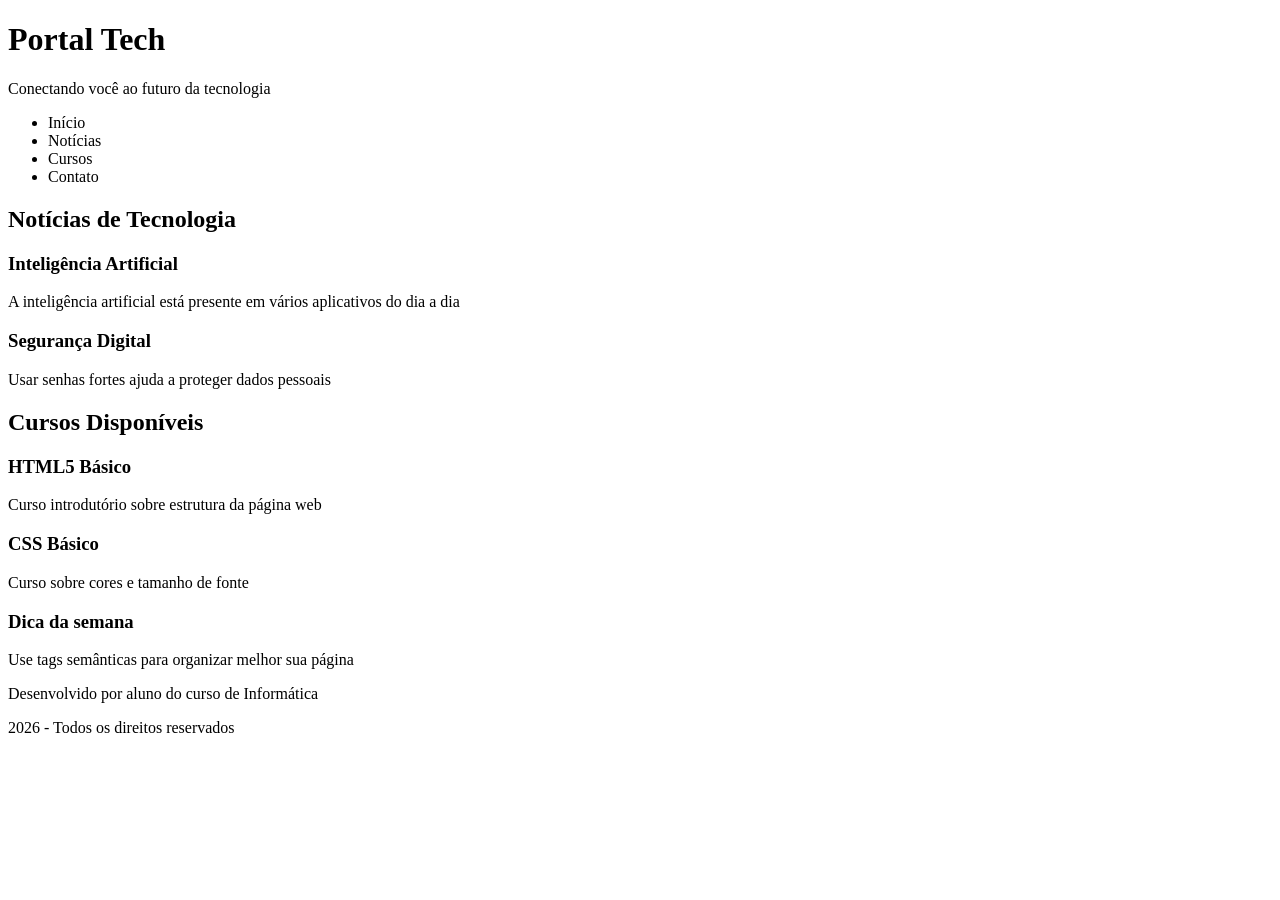
<file: Aula01 - 2trimestre/index.html>
<!DOCTYPE html>
<html lang="pt-br">
    <head>
        <title>Portal tech</title>
        <meta charset="UTF-8">
    </head>
    <body>
        <header>
            <h1>Portal Tech</h1>
            <p>Conectando você ao futuro da tecnologia</p>
        </header>
        <nav>
            <ul>
                <li>Início</li>
                <li>Notícias</li>
                <li>Cursos</li>
                <li>Contato</li>
            </ul>
        </nav>
        <main>
            <section>
                <h2>Notícias de Tecnologia</h2>
                <article>
                    <h3>Inteligência Artificial</h3>
                    <p>A inteligência artificial está presente em vários aplicativos do dia a dia</p>
                </article>
                <article>
                    <h3>Segurança Digital</h3>
                    <p>Usar senhas fortes ajuda a proteger dados pessoais</p>
                </article>
            </section>
            <section>
                <h2>Cursos Disponíveis</h2>
                <article>
                    <h3>HTML5 Básico</h3>
                    <p>Curso introdutório sobre estrutura da página web</p>
                </article>
            </section>
            <section>
                <article>
                    <h3>CSS Básico</h3>
                    <p>Curso sobre cores e tamanho de fonte</p>
                </article>
            </section>
            <aside>
                <h3>Dica da semana</h3>
                <p>Use tags semânticas para organizar melhor sua página</p>
            </aside>
        </main>
        <footer>
            <p>Desenvolvido por aluno do curso de Informática</p>
            <p>2026 - Todos os direitos reservados</p>
        </footer>
    </body>
</html>
</file>
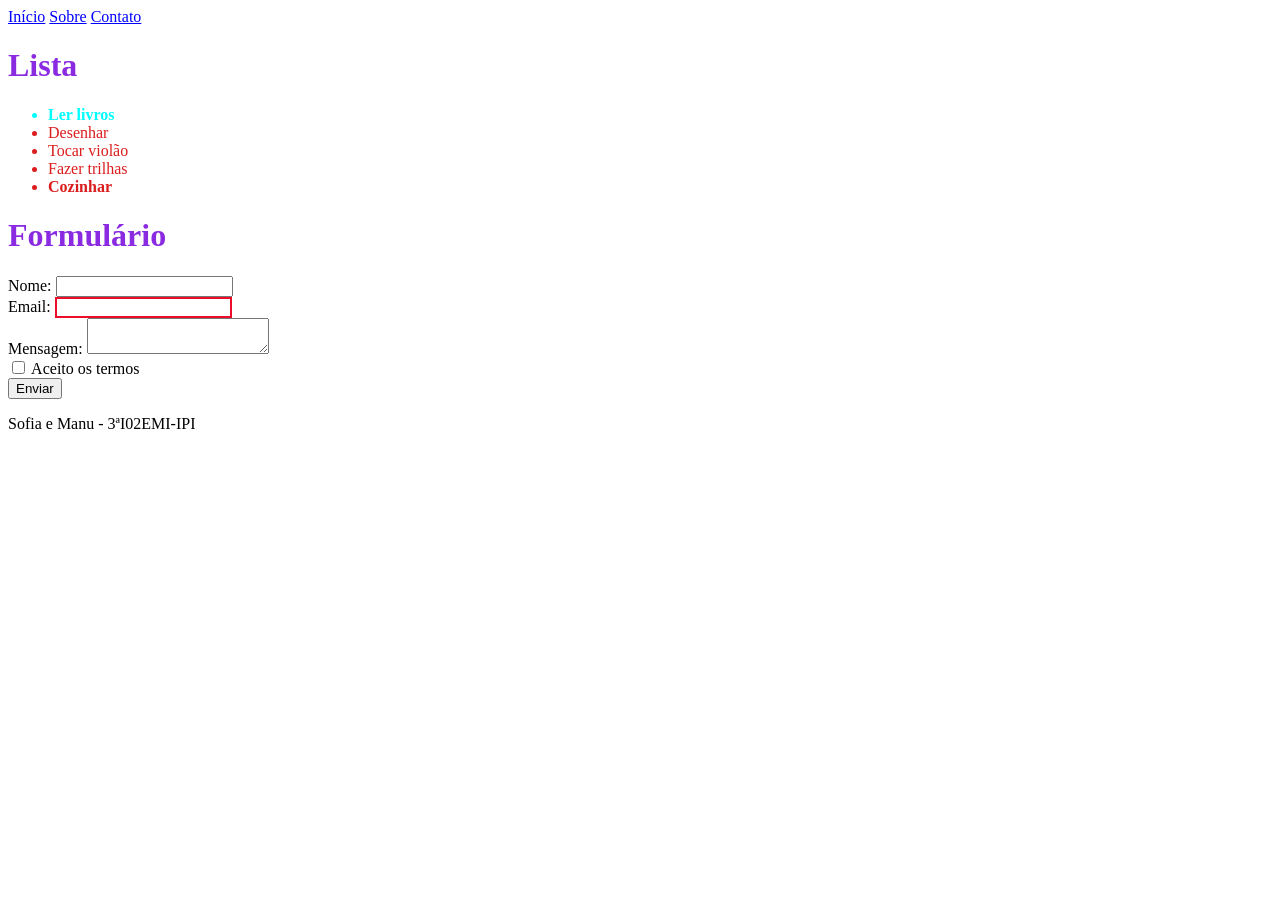
<file: Aula02_2ºTri/index.html>
<!DOCTYPE html>
<html>
    <head>
        <title>Aula Seletores de Pseudo-Classe</title>
        <meta charset="UTF-8">
        <link rel="stylesheet" href="style.css">
    </head>
    <body>
        <header>
            <nav>
                <a href="#home">Início</a>
                <a href="#sobre">Sobre</a>
                <a href="#contato">Contato</a>
            </nav>
        </header>
        <main>
            <h1> Lista </h1>

            <ul>
                <li>Ler livros</li>
                <li>Desenhar</li>
                <li>Tocar violão</li>
                <li>Fazer trilhas</li>
                <li>Cozinhar</li>
            </ul>

            <h1>Formulário</h1>

            <form>
                <label>Nome: <input type="text" required></label><br>
                <label>Email: <input type="email" required></label><br>
                <label>Mensagem: <textarea required></textarea></label><br>
                <label><input type="checkbox"> Aceito os termos</label><br>
                <button type="submit">Enviar</button>
            </form>
        </main>
        <footer>
            <p>Sofia e Manu - 3ªI02EMI-IPI</p>
        </footer>
    </body>

</html>
</file>
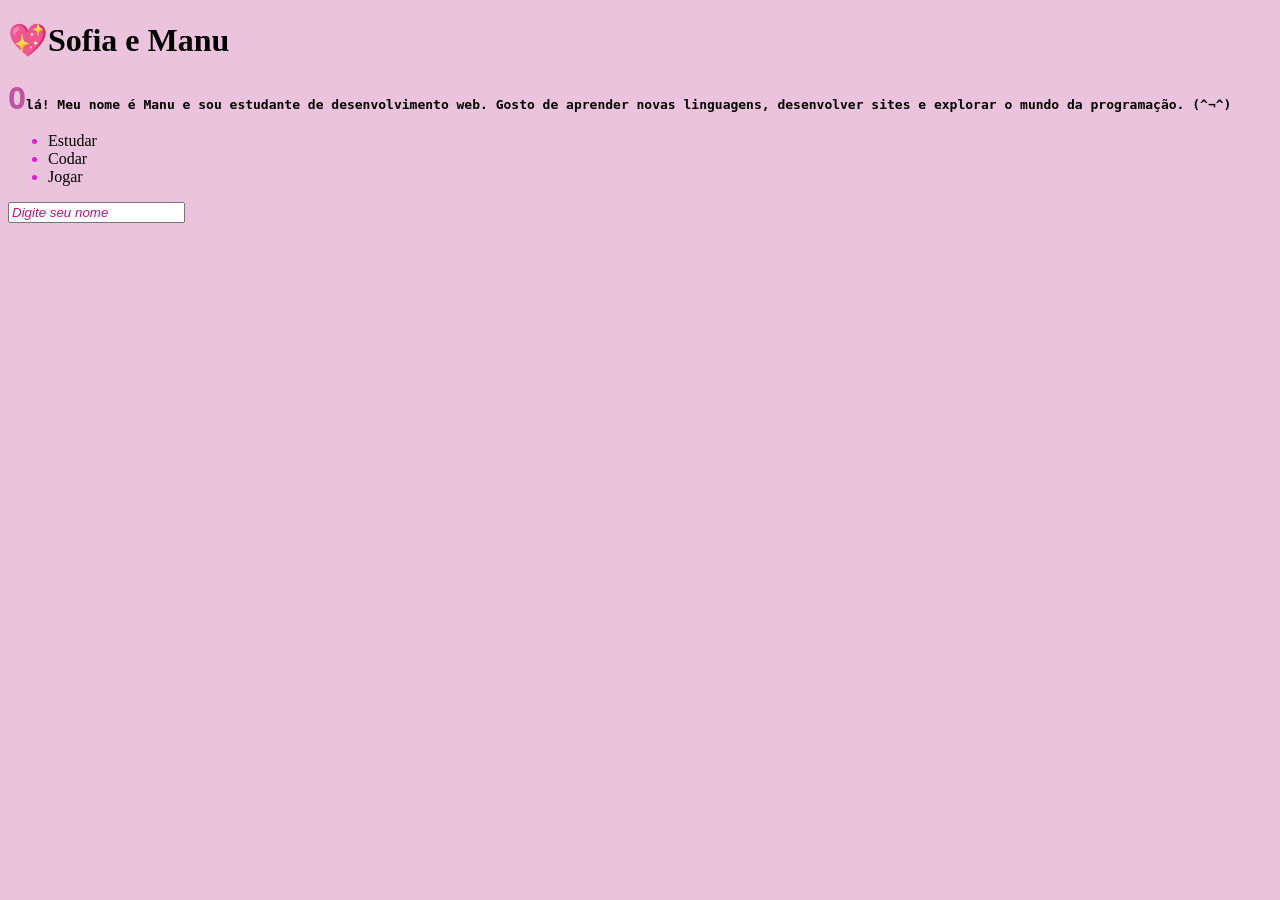
<file: Aula03_2Tri/index.html>
<!DOCTYPE html>
<html lang="pt-BR">
<head>
  <meta charset="UTF-8">
  <title>Atividade - Pseudo-elementos</title>
  <link rel="stylesheet" href="style.css">
</head>
<body>

  <h1>Sofia e Manu</h1>

  <p class="bio">
    Olá! Meu nome é Manu e sou estudante de desenvolvimento web. Gosto de aprender novas linguagens, desenvolver sites e explorar o mundo da programação.
  </p>

  <ul>
    <li>Estudar</li>
    <li>Codar</li>
    <li>Jogar</li>
  </ul>

  <form>
    <input type="text" placeholder="Digite seu nome">
  </form>

</body>
</html>
</file>
<file: Aula02_2ºTri/style.css>
a {
    color:blue
}

a:hover{
    color:yellowgreen
}

a:visited{
    color:brown
}

a:focus{
    color:purple
}

li:first-child{
font-weight: bold;
}

li:last-child{
    font-weight: bold;
}

li:last-child{
    color: rgb(196, 59, 59)
}

li:nth-child(odd){
    color: aqua
}

li:nth-child(even){
    color:blueviolet
}

input:required{
    color:rgb(152, 7, 248)
}

input:focus{
    color: blue;
}

input[type ="email"]:valid{
    border:2px solid green;
}

input[type ="email"]:invalid{
    border:2px solid rgb(236, 13, 43);
}

input[type="checkbox"]:checked{
    box-shadow: 1px 2px rgb(91, 230, 86);
}

li:not(:first-child){
    color: rgb(219, 29, 29)
}

h1:is(h1, h2, h3){
    color: blueviolet;
}
</file>
<file: Aula03_2Tri/style.css>
h1::before{
    content:"💖"
}

p::after{
    content:"(^¬^)"
}

.bio::first-letter{
    color: rgb(191, 83, 162);
    font-size: 30px;
}

p::first-line{
    font-weight: bold;
    font-family: monospace;
}

body::selection{
   background-color:rgb(216, 122, 199);
}

::placeholder{
    font-style: italic;
    color: rgb(194, 17, 126);
}

::marker{
    color: rgb(229, 23, 218);
    font: 200px;
}
body{
    background-color: rgb(235, 195, 220);
}
</file>
